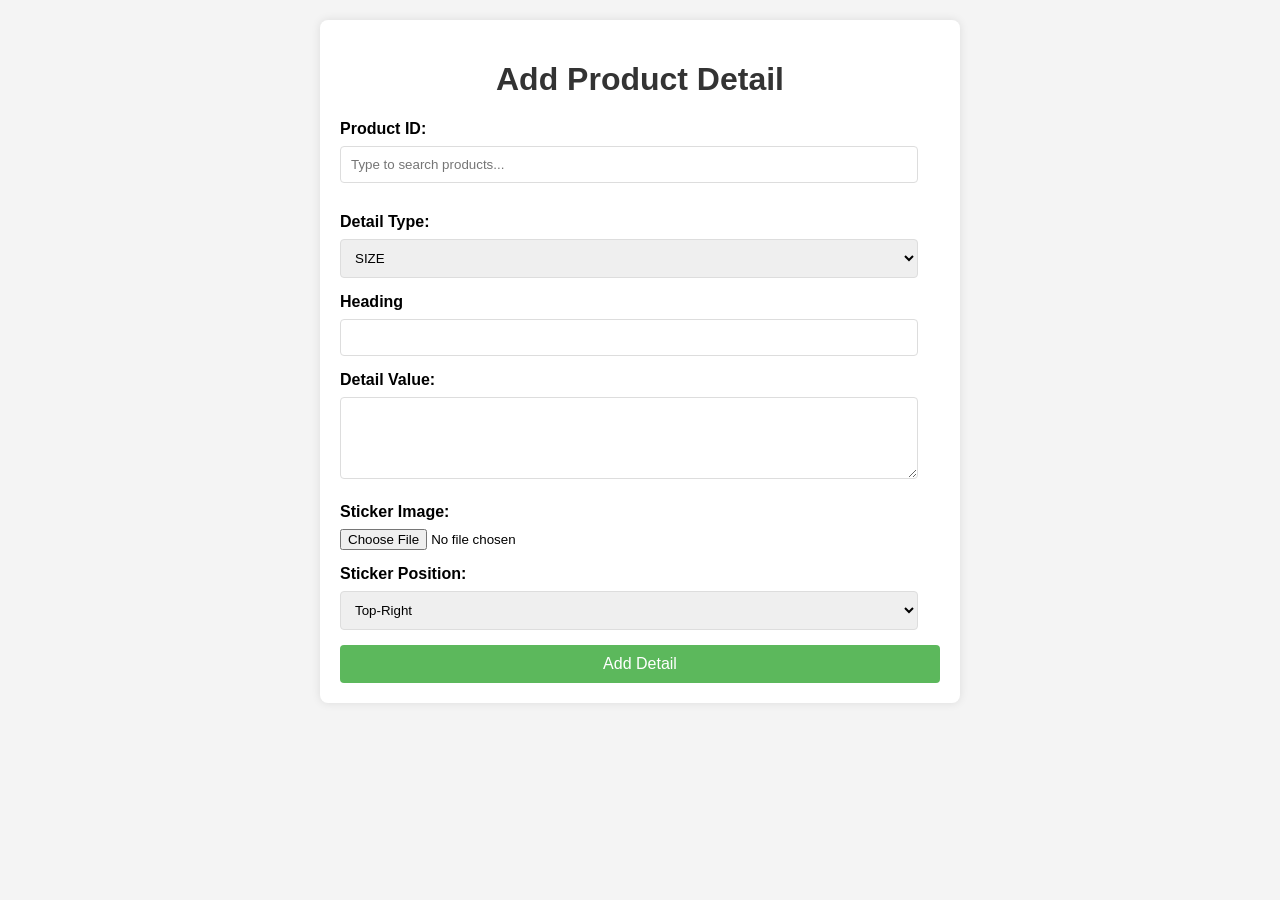
<file: add_product_detail.html>
<!DOCTYPE html>
<html lang="en">
<head>
    <meta charset="UTF-8">
    <meta name="viewport" content="width=device-width, initial-scale=1.0">
    <title>Add Product Detail</title>
    <style>
        body {
            font-family: Arial, sans-serif;
            margin: 20px;
            background-color: #f4f4f4;
        }
        .container {
            background-color: #fff;
            padding: 20px;
            border-radius: 8px;
            box-shadow: 0 0 10px rgba(0, 0, 0, 0.1);
            max-width: 600px;
            margin: auto;
        }
        h1 {
            text-align: center;
            color: #333;
        }
        label {
            display: block;
            margin-bottom: 8px;
            font-weight: bold;
        }
        input[type="text"],
        input[type="number"],
        select,
        textarea {
            width: calc(100% - 22px);
            padding: 10px;
            margin-bottom: 15px;
            border: 1px solid #ddd;
            border-radius: 4px;
            box-sizing: border-box;
        }
        input[type="file"] {
            margin-bottom: 15px;
        }
        button {
            background-color: #5cb85c;
            color: white;
            padding: 10px 15px;
            border: none;
            border-radius: 4px;
            cursor: pointer;
            width: 100%;
            font-size: 16px;
        }
        button:hover {
            background-color: #4cae4c;
        }
        .message {
            margin-top: 20px;
            padding: 10px;
            border-radius: 4px;
            text-align: center;
        }
        .message.success {
            background-color: #dff0d8;
            color: #3c763d;
            border: 1px solid #d6e9c6;
        }
        .message.error {
            background-color: #f2dede;
            color: #a94442;
            border: 1px solid #ebccd1;
        }
        
        /* Autocomplete styles */
        .autocomplete-container {
            position: relative;
            margin-bottom: 15px;
        }
        
        .autocomplete-suggestions {
            position: absolute;
            top: 100%;
            left: 0;
            right: 0;
            background: white;
            border: 1px solid #ddd;
            border-top: none;
            border-radius: 0 0 4px 4px;
            max-height: 200px;
            overflow-y: auto;
            z-index: 1000;
            display: none;
        }
        
        .autocomplete-suggestion {
            padding: 10px;
            cursor: pointer;
            border-bottom: 1px solid #eee;
        }
        
        .autocomplete-suggestion:hover,
        .autocomplete-suggestion.highlighted {
            background-color: #f5f5f5;
        }
        
        .autocomplete-suggestion:last-child {
            border-bottom: none;
        }
        
        .suggestion-id {
            font-weight: bold;
            color: #333;
        }
        
        .suggestion-name {
            color: #666;
            font-size: 0.9em;
        }
    </style>
</head>
<body>
    <div class="container">
        <h1>Add Product Detail</h1>
        <form id="productDetailForm">
            <label for="product_id">Product ID:</label>
            <div class="autocomplete-container">
                <input type="text" id="product_id" name="product_id" required placeholder="Type to search products...">
                <div id="product_suggestions" class="autocomplete-suggestions"></div>
            </div>

            <label for="detail_type">Detail Type:</label>
            <select id="detail_type" name="detail_type" required>
                <option value="feature">SIZE</option>
                <option value="dimension">BUILD TECHNOLOGY</option>
                <option value="material">MATERIALS</option>
                <option value="warranty">WARRANTY & SUPPORT</option>
                <option value="specification">BRAND</option>
            </select>

            <label for="detail_label">Heading</label>
            <input type="text" id="detail_label" name="detail_label" required>

            <label for="detail_value">Detail Value:</label>
            <textarea id="detail_value" name="detail_value" rows="4" required></textarea>

            <!-- <label for="display_order">Display Order:</label>
            <input type="number" id="display_order" name="display_order" value="0"> -->

            <label for="sticker_image_filename">Sticker Image:</label>
            <input type="file" id="sticker_image_filename" name="sticker_image_filename" accept="image/*">

            <label for="sticker_position">Sticker Position:</label>
            <select id="sticker_position" name="sticker_position">
                <option value="top-right">Top-Right</option>
                <option value="top-left">Top-Left</option>
                <option value="bottom-right">Bottom-Right</option>
                <option value="bottom-left">Bottom-Left</option>
                <option value="center">Center</option>
            </select>

            <button type="submit">Add Detail</button>
        </form>
        <div id="message" class="message" style="display:none;"></div>
    </div>
    <script src="js/add_product_details.js"></script>
</body>
</html>
</file>
